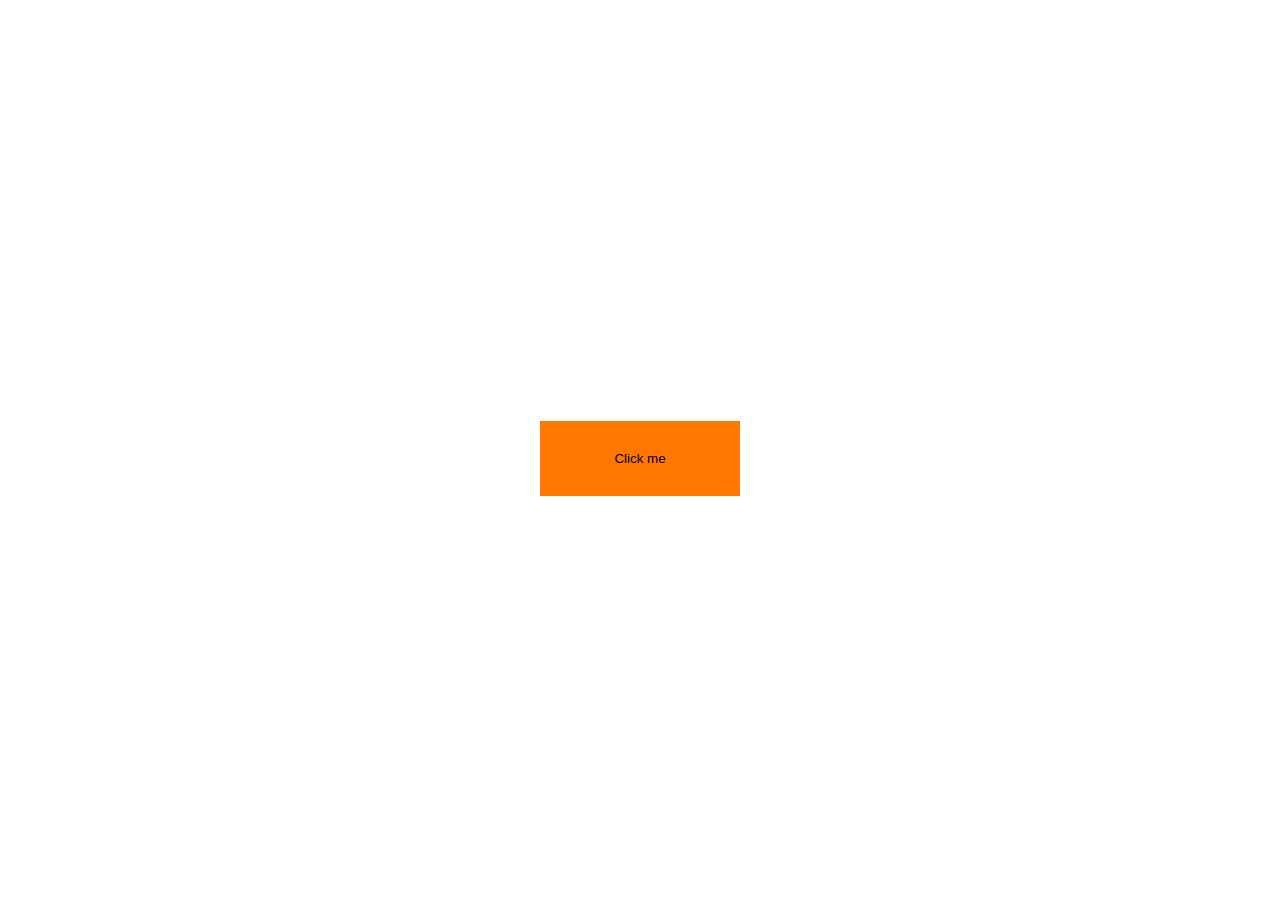
<file: animated_button/index.html>
<!DOCTYPE html>
<html lang="en">
<head>
    <meta charset="UTF-8">
    <meta name="viewport" content="width=device-width, initial-scale=1.0">
    <link rel="stylesheet" href="style.css">
    <script src="script.js" defer></script>
    <title>Animated button</title>
</head>
<body>
    <button id="btn">
        <div id="ball"></div>
        <span id="text">Click me</span>
    </button>
</body>
</html>
</file>
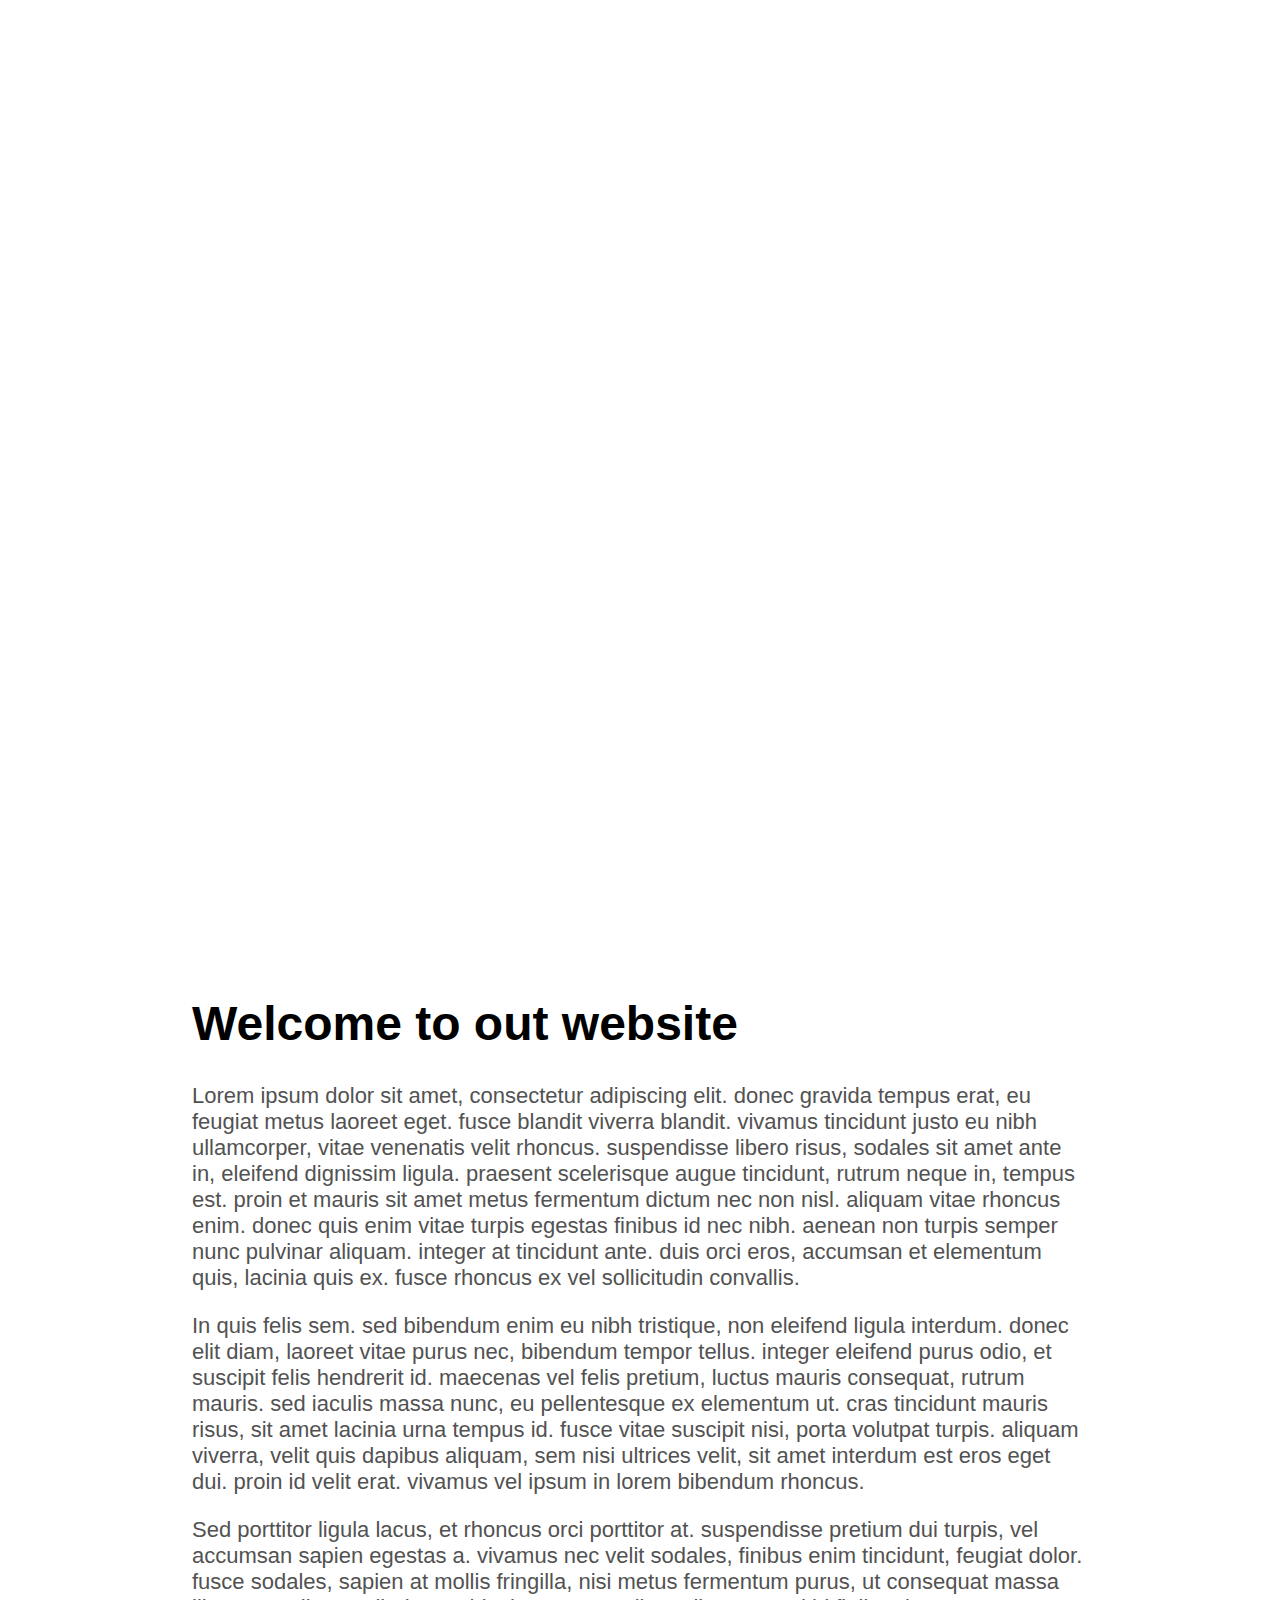
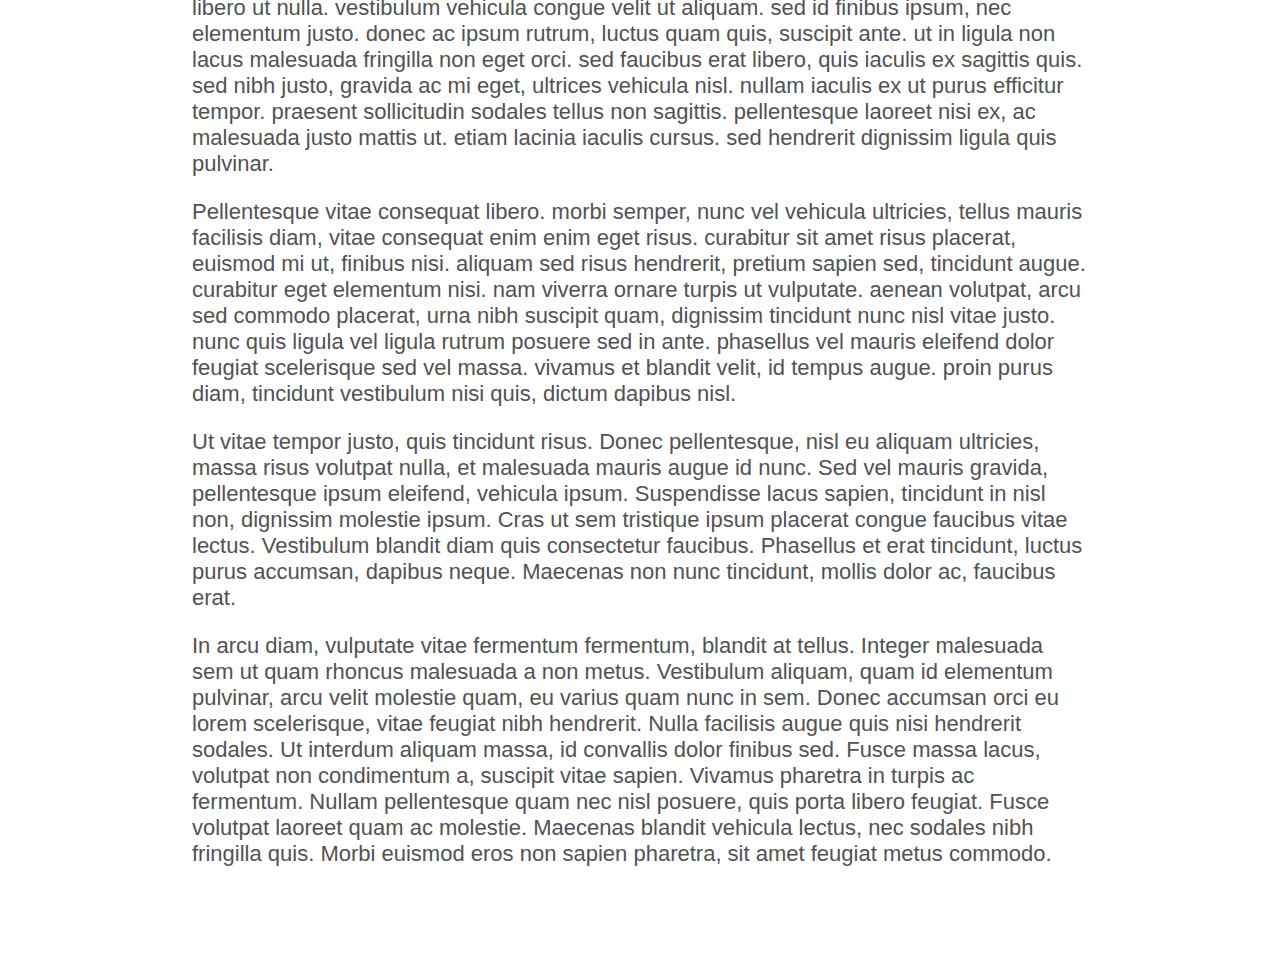
<file: bg_img_scroll_effect/index.html>
<!doctype html>
<html lang="en">
<head>
    <meta charset="utf-8">
    <meta name="viewport" content="width=device-width, initial-scale=1.0">
    <link rel="stylesheet" href="style.css">
    <script src="sctipt.js" async></script>
    <title>Scroll Effect</title>
</head>
<body>
    <div id="background-img"></div>
    <div id="content">
        <h1>Welcome to out website</h1>
        <p>Lorem ipsum dolor sit amet, consectetur adipiscing elit. donec gravida tempus erat, eu feugiat metus laoreet eget. fusce blandit viverra blandit. vivamus tincidunt justo eu nibh ullamcorper, vitae venenatis velit rhoncus. suspendisse libero risus, sodales sit amet ante in, eleifend dignissim ligula. praesent scelerisque augue tincidunt, rutrum neque in, tempus est. proin et mauris sit amet metus fermentum dictum nec non nisl. aliquam vitae rhoncus enim. donec quis enim vitae turpis egestas finibus id nec nibh. aenean non turpis semper nunc pulvinar aliquam. integer at tincidunt ante. duis orci eros, accumsan et elementum quis, lacinia quis ex. fusce rhoncus ex vel sollicitudin convallis.</p>
        <p>In quis felis sem. sed bibendum enim eu nibh tristique, non eleifend ligula interdum. donec elit diam, laoreet vitae purus nec, bibendum tempor tellus. integer eleifend purus odio, et suscipit felis hendrerit id. maecenas vel felis pretium, luctus mauris consequat, rutrum mauris. sed iaculis massa nunc, eu pellentesque ex elementum ut. cras tincidunt mauris risus, sit amet lacinia urna tempus id. fusce vitae suscipit nisi, porta volutpat turpis. aliquam viverra, velit quis dapibus aliquam, sem nisi ultrices velit, sit amet interdum est eros eget dui. proin id velit erat. vivamus vel ipsum in lorem bibendum rhoncus.</p>
        <p>Sed porttitor ligula lacus, et rhoncus orci porttitor at. suspendisse pretium dui turpis, vel accumsan sapien egestas a. vivamus nec velit sodales, finibus enim tincidunt, feugiat dolor. fusce sodales, sapien at mollis fringilla, nisi metus fermentum purus, ut consequat massa libero ut nulla. vestibulum vehicula congue velit ut aliquam. sed id finibus ipsum, nec elementum justo. donec ac ipsum rutrum, luctus quam quis, suscipit ante. ut in ligula non lacus malesuada fringilla non eget orci. sed faucibus erat libero, quis iaculis ex sagittis quis. sed nibh justo, gravida ac mi eget, ultrices vehicula nisl. nullam iaculis ex ut purus efficitur tempor. praesent sollicitudin sodales tellus non sagittis. pellentesque laoreet nisi ex, ac malesuada justo mattis ut. etiam lacinia iaculis cursus. sed hendrerit dignissim ligula quis pulvinar.</p>
        <p>Pellentesque vitae consequat libero. morbi semper, nunc vel vehicula ultricies, tellus mauris facilisis diam, vitae consequat enim enim eget risus. curabitur sit amet risus placerat, euismod mi ut, finibus nisi. aliquam sed risus hendrerit, pretium sapien sed, tincidunt augue. curabitur eget elementum nisi. nam viverra ornare turpis ut vulputate. aenean volutpat, arcu sed commodo placerat, urna nibh suscipit quam, dignissim tincidunt nunc nisl vitae justo. nunc quis ligula vel ligula rutrum posuere sed in ante. phasellus vel mauris eleifend dolor feugiat scelerisque sed vel massa. vivamus et blandit velit, id tempus augue. proin purus diam, tincidunt vestibulum nisi quis, dictum dapibus nisl.</p>
        <p>Ut vitae tempor justo, quis tincidunt risus. Donec pellentesque, nisl eu aliquam ultricies, massa risus volutpat nulla, et malesuada mauris augue id nunc. Sed vel mauris gravida, pellentesque ipsum eleifend, vehicula ipsum. Suspendisse lacus sapien, tincidunt in nisl non, dignissim molestie ipsum. Cras ut sem tristique ipsum placerat congue faucibus vitae lectus. Vestibulum blandit diam quis consectetur faucibus. Phasellus et erat tincidunt, luctus purus accumsan, dapibus neque. Maecenas non nunc tincidunt, mollis dolor ac, faucibus erat.</p>
        <p>In arcu diam, vulputate vitae fermentum fermentum, blandit at tellus. Integer malesuada sem ut quam rhoncus malesuada a non metus. Vestibulum aliquam, quam id elementum pulvinar, arcu velit molestie quam, eu varius quam nunc in sem. Donec accumsan orci eu lorem scelerisque, vitae feugiat nibh hendrerit. Nulla facilisis augue quis nisi hendrerit sodales. Ut interdum aliquam massa, id convallis dolor finibus sed. Fusce massa lacus, volutpat non condimentum a, suscipit vitae sapien. Vivamus pharetra in turpis ac fermentum. Nullam pellentesque quam nec nisl posuere, quis porta libero feugiat. Fusce volutpat laoreet quam ac molestie. Maecenas blandit vehicula lectus, nec sodales nibh fringilla quis. Morbi euismod eros non sapien pharetra, sit amet feugiat metus commodo.</p>
    </div>
</body>
</html>
</file>
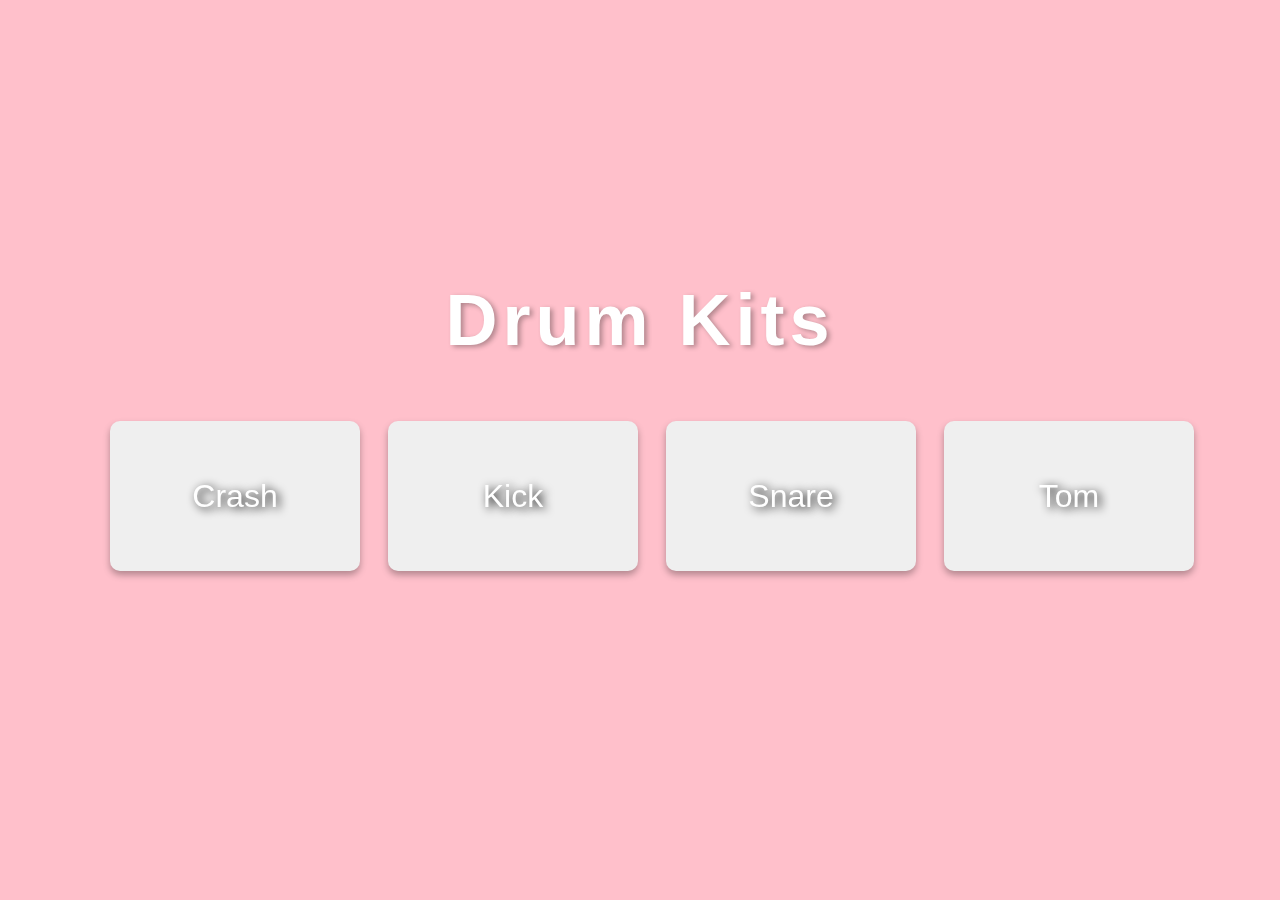
<file: drum_kit_btns/index.html>
<!DOCTYPE html>
<html lang="en">
<head>
    <meta charset="UTF-8">
    <meta name="viewport" content="width=device-width, initial-scale=1.0">
    <link rel="stylesheet" href="style.css">
    <script src="script.js" async></script>
    <title>Drum Kits</title>
</head>
<body>
    <h1>Drum Kits</h1>
    <div id="btns">
        <button id="crash-btn">
            Crash
            <audio preload="auto" src="sounds/crash.mp3"></audio>
        </button>
        <button id="kick-btn">
            Kick
            <audio preload="auto" src="sounds/kick.mp3"></audio>
        </button>
        <button id="snare-btn">
            Snare
            <audio preload="auto" src="sounds/snare.mp3"></audio>
        </button>
        <button id="tom-btn">
            Tom
            <audio preload="auto" src="sounds/tom.mp3"></audio>
        </button>
    </div>
</body>
</html>
</file>
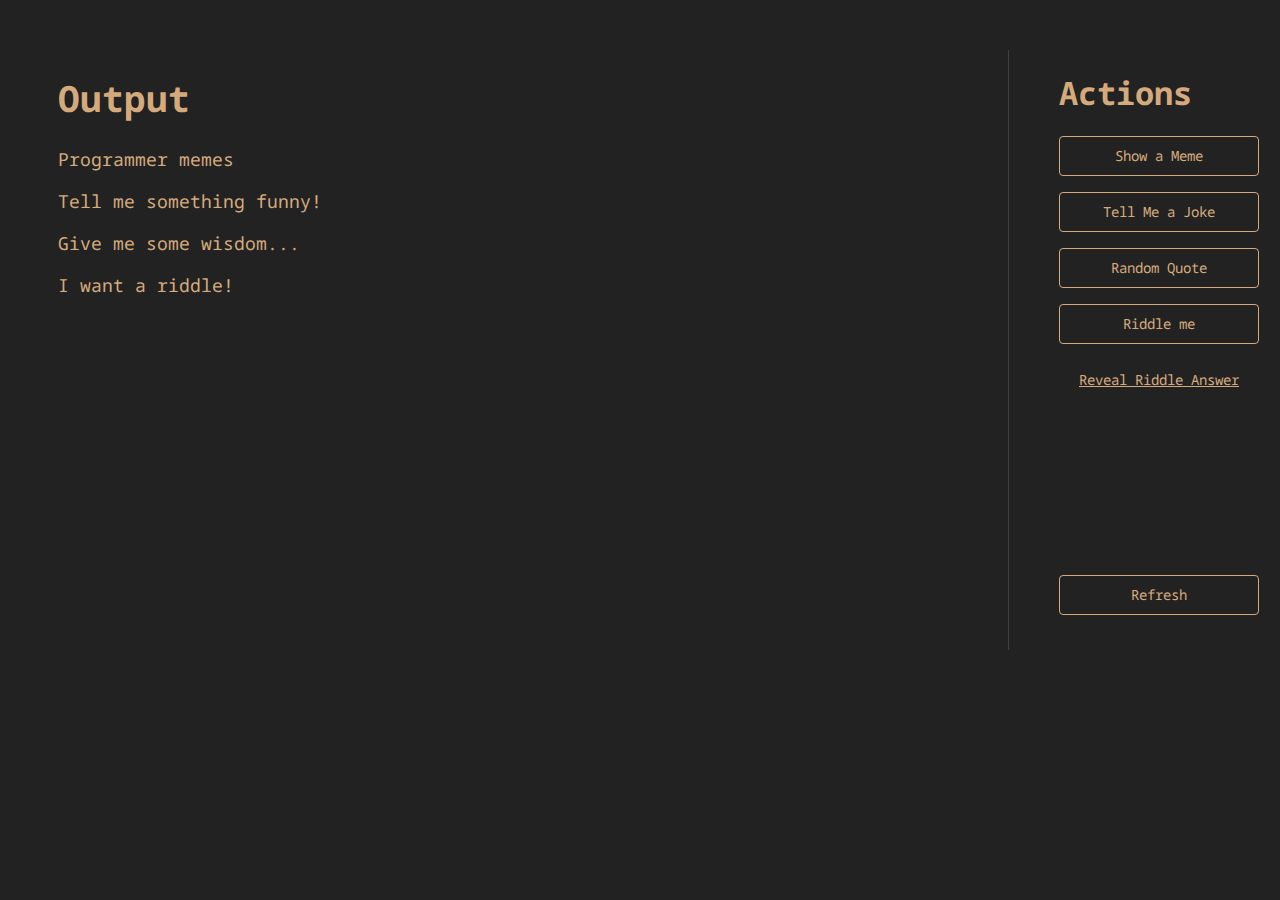
<file: programmer_memes/index.html>
<!DOCTYPE html>
<html>
    <head>
        <link rel="preconnect" href="https://fonts.googleapis.com">
        <link rel="preconnect" href="https://fonts.gstatic.com" crossorigin>
        <link href="https://fonts.googleapis.com/css2?family=Noto+Sans+Mono:wght@100..900&family=Orbitron:wght@400..900&display=swap" rel="stylesheet">
        <link rel="stylesheet" href="styles.css">
        <script src="script.js" defer></script>
    </head>
    <body>
        <div id="content">
            <div id="output">
                <h1>Output</h1>
                <p>Programmer memes</p>
                <div id="meme-content"></div>
                <p>Tell me something funny!</p>
                <div id="joke-content"></div>
                <p>Give me some wisdom...</p>
                <div id="quote-content"></div>
                <p>I want a riddle!</p>
                <div id="riddle-content"> </div>
            </div>
            <div id="actions">
                <h1>Actions</h1>
                <button onclick="showMeme()">Show a Meme</button>
                <button onclick="showJoke()">Tell Me a Joke</button>
                <button onclick="showQuote()">Random Quote</button>
                <button onclick="showRiddle()">Riddle me</button>
                <button onclick="revealAnswers()" id="riddle-answer-btn">Reveal Riddle Answer</button>
                <button onclick="clearAll()" id="refresh-btn">Refresh</button>
            </div>
        </div>
    </body>
</html>
</file>
<file: animated_button/style.css>
body {
    height: 100vh;
    display: flex;
    align-items: center;
    justify-content: center;
}

#ball {
    position: absolute; 
    top: 50%;
    left: 50%;
    width: 0;
    height: 0;
    border: none;
    border-radius: 100%;
    background-color: red;
    transform: translate(-50%, -50%);

    transition: width 0.2s, height 0.2s;
}

#btn {
    position: relative;
    justify-content: center;
    align-items: center;
    width: 200px;
    height: 75px;
    border: none;
    overflow: hidden;
    background-color: rgb(255, 119, 0);
}

#btn:hover {
    #ball {
        width: 440px;
        height: 440px;
    }
}

#text {
    position: absolute;
    top: 50%;
    left: 50%;
    transform: translate(-50%, -50%);
}
</file>
<file: bg_img_scroll_effect/style.css>
* {
    box-sizing: border-box;
}

body {
    margin: 0;
    background-color: white;
    font-family: Arial, Helvetica, sans-serif;
}

#background-img {
    width: 100%;
    height: 100vh;
    background-image: url("https://images.unsplash.com/photo-1488921618671-463b781ac428?q=80&w=2880&auto=format&fit=crop&ixlib=rb-4.1.0&ixid=M3wxMjA3fDB8MHxwaG90by1wYWdlfHx8fGVufDB8fHx8fA%3D%3D");
    background-attachment: fixed;
    background-position: center;
    position: relative;
    top: 0;
}

#content {
    background-color: white;
    width: 100%;
    padding: 5% 15%;
    z-index: 1;
}

#content h1 {
    margin: none;
    font-size: 3rem;
}

#content p {
    color: rgb(82, 82, 82);
    font-size: 22px;
}

@media (max-width: 700px) {
    #background-img {
        background-image: url("https://images.unsplash.com/photo-1545229765-7ff613f80127?w=900&auto=format&fit=crop&q=60&ixlib=rb-4.1.0&ixid=M3wxMjA3fDB8MHxzZWFyY2h8NDN8fHNlYXxlbnwwfHwwfHx8MA%3D%3D");
    }
}
</file>
<file: drum_kit_btns/style.css>
* {
    box-sizing: border-box;
}

body {
    margin: 0;
    height: 100vh;
    display: flex;
    justify-content: center;
    align-items: center;
    flex-direction: column;
    background-color: pink;
}

h1 {
    font-size: 4.5rem;
    font-family: Impact, Haettenschweiler, 'Arial Narrow Bold', sans-serif;
    color: white;
    margin: 0 0 60px 0;
    text-shadow: 3px 2px 5px rgba(0, 0, 0, 0.3);
    letter-spacing: 5px;
}

#btns {
    margin-bottom: 50px;
}

button {
    width: 250px;
    height: 150px;
    margin-left: 24px;
    border: none;
    border-radius: 10px;
    box-shadow: 0 4px 7px rgba(0, 0, 0, 0.3);
    background-size: 100%;
    filter: grayscale(1);
    font-family: Impact, Haettenschweiler, 'Arial Narrow Bold', sans-serif;
    color: rgba(255, 255, 255, 1);
    font-size: 2rem;
    text-shadow: 3px 2px 10px rgba(0, 0, 0, 1);
}

#crash-btn {
    background-image: url('https://images.unsplash.com/photo-1635178879499-4fcc79e1f9cc?q=80&w=3270&auto=format&fit=crop&ixlib=rb-4.1.0&ixid=M3wxMjA3fDB8MHxwaG90by1wYWdlfHx8fGVufDB8fHx8fA%3D%3D');
}

#kick-btn {
    background-image: url('https://images.unsplash.com/photo-1620726991149-053783a7cfdd?w=900&auto=format&fit=crop&q=60&ixlib=rb-4.1.0&ixid=M3wxMjA3fDB8MHxzZWFyY2h8MjB8fGJhc3MlMjBkcnVtfGVufDB8fDB8fHww');
    background-size: 120%;
    background-position: 20% 100%;
}

#snare-btn {
    background-image: url('https://images.unsplash.com/photo-1626962132275-3d1f4070f661?q=80&w=3280&auto=format&fit=crop&ixlib=rb-4.1.0&ixid=M3wxMjA3fDB8MHxwaG90by1wYWdlfHx8fGVufDB8fHx8fA%3D%3D');
    background-position: 50% 50%;
}

#tom-btn {
    background-image: url('https://plus.unsplash.com/premium_photo-1682600101268-ac20dfc2cb80?w=900&auto=format&fit=crop&q=60&ixlib=rb-4.1.0&ixid=M3wxMjA3fDB8MHxwaG90by1yZWxhdGVkfDR8fHxlbnwwfHx8fHw%3D');
    background-position: 50% 60%;
}
</file>
<file: programmer_memes/styles.css>
/*  colors
    darkgrey(background) - #222222
    grey(button hover) - #333333
    tan(text) - #D4AA7D
    lightgrey(secondary text) - #828A9B
*/

body {
    font-family: 'Noto Sans Mono', monospace;
    background-color: #222222;
    color: #D4AA7D;
}

img {
    width: 400px;
}

button {
    font-family: inherit;
    display: block;
    margin: 16px 0;
    font-size: 14px;
    color: inherit;
    background-color: inherit;
    border: 1px solid #D4AA7D;
    border-radius: 4px;
    width: 200px;
    height: 40px;
}

button:hover {
    background-color: #333333;
}

#riddle-answer-btn {
    border: none;
    text-decoration: underline;
}

#refresh-btn {
    margin: 175px 0 21.44px 0;
}

#content {
    display: flex;
    margin-top: 50px;
}

#output {
    margin-left: 50px;
    width: 950px;
    height: 600px;
    border-right: 1px solid #404040;
    font-size: 18px;
}

.paragraph {
    margin: 16px 0;
}

#actions {
    margin-left: 50px;
    height: 600px;
}
</file>
